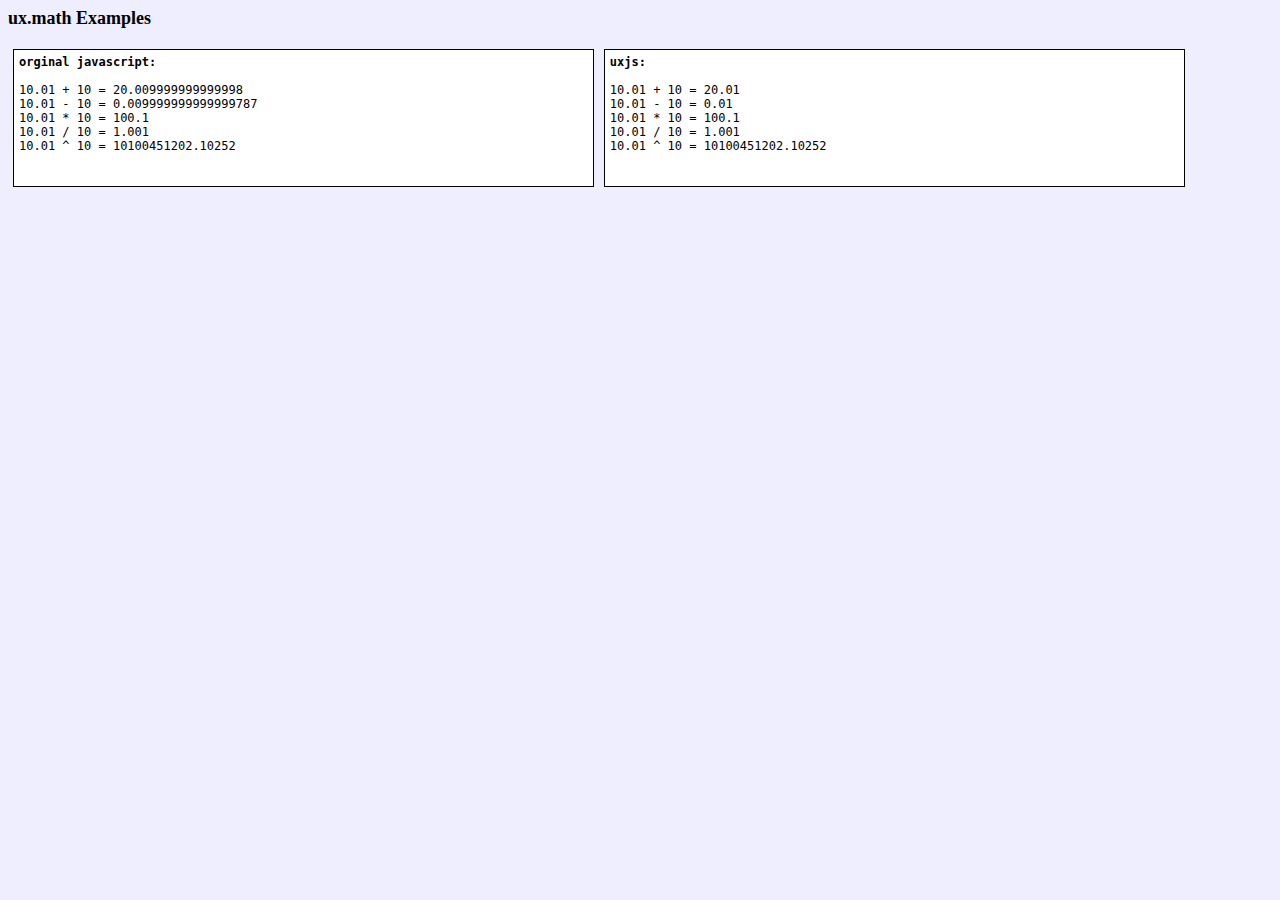
<file: examples/Math/FloatMath.html>
<!DOCTYPE html>
<html id="home" lang="en">
    <head>
        <meta charset=utf-8 />
        <title>Uxjs Example</title>
        <link rel="stylesheet" type="text/css" href="../style.css" />
        <script src="../example.js" type="text/javascript"></script>
        <script src="../../src/libs/Math/FloatMath.js" type="text/javascript" ></script>
    </head>
    <body>
        <h2>ux.math Examples</h2>
        <pre style="width:45%; float:left;"><script type="text/javascript">_e('<b>orginal javascript:</b>');_e('');
            _e('10.01 + 10 = ' + (10.01 + 10));
            _e('10.01 - 10 = ' + (10.01 - 10));
            _e('10.01 * 10 = ' + (10.01 * 10));
            _e('10.01 / 10 = ' + (10.01 / 10));
            _e('10.01 ^ 10 = ' + (Math.pow(10.01, 10)));
        </script>
        </pre>
        <pre style="width:45%; float:left;"><script type="text/javascript">_e('<b>uxjs:</b>');_e('');
            _e('10.01 + 10 = ' + Ux.Math.FloatMath.add(10.01, 10));
            _e('10.01 - 10 = ' + Ux.Math.FloatMath.sbt(10.01, 10));
            _e('10.01 * 10 = ' + Ux.Math.FloatMath.mul(10.01, 10));
            _e('10.01 / 10 = ' + Ux.Math.FloatMath.div(10.01, 10));
            _e('10.01 ^ 10 = ' + Ux.Math.FloatMath.pow(10.01, 10));
        </script>
        </pre>
    </body>
</html>
</file>
<file: examples/style.css>
body {
    font-size: 12px;
    background: #eeeeff;
}

h1,h2,h3,h4,h5 {
    margin-top:0;
}
pre {
    padding: 5px;
    margin: 5px;
    border: 1px solid #000;
    background:#fff;
}

ul {
    padding: 5px;
    margin-top:0px;
    border: 1px solid #000;
    background:#fff;
}
ul li {
    list-style:none;
}
</file>
